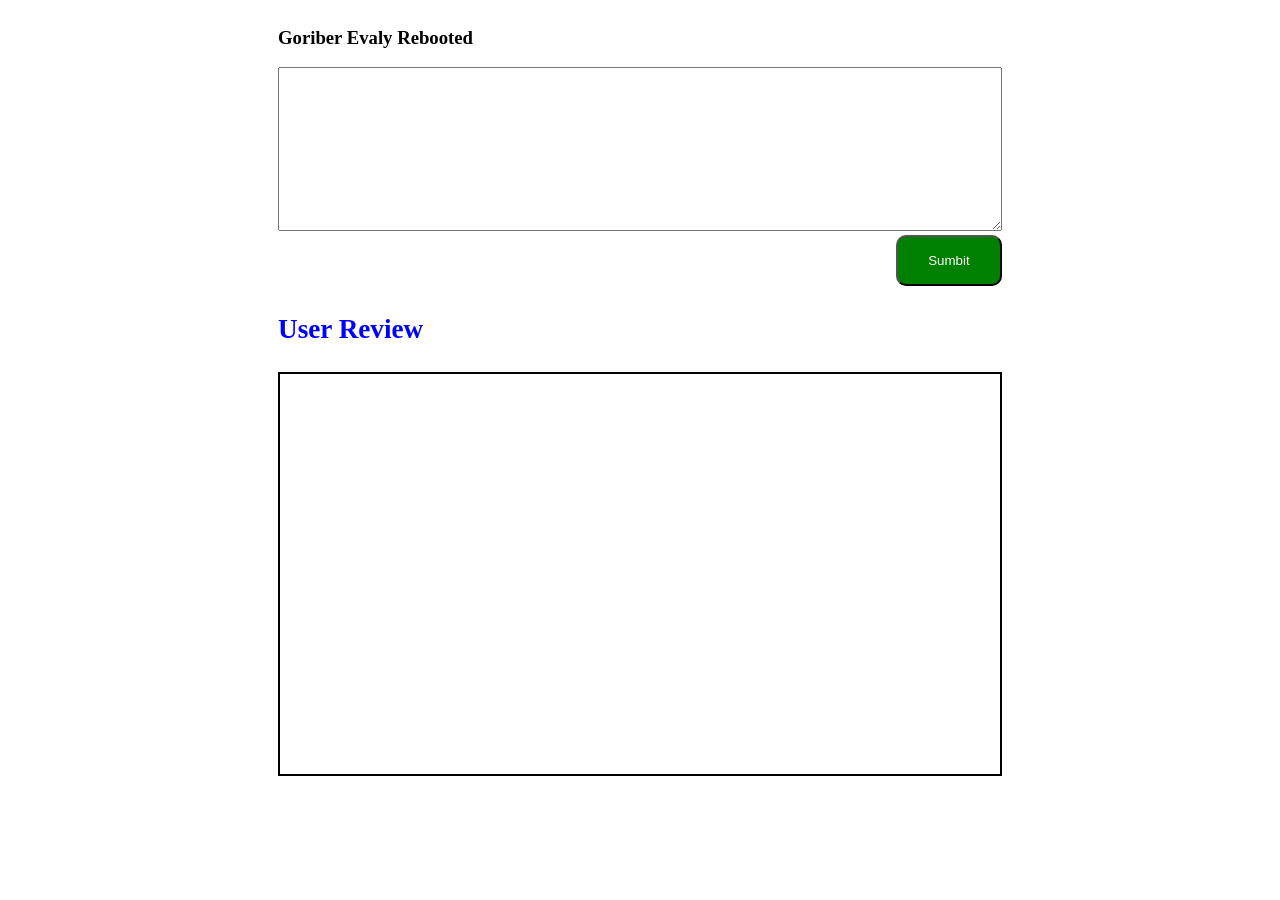
<file: index.html>
<!DOCTYPE html>
<html lang="en">
  <head>
    <meta charset="UTF-8" />
    <meta name="viewport" content="width=device-width, initial-scale=1.0" />
    <title>Document</title>
    <style>
      .fs {
        font-size: 3rem;
      }

      button:disabled {
        cursor: not-allowed
      }
    </style>
  </head>
  <body id="main">
    <div
      style="
        display: flex;
        justify-content: center;
        align-items: center;
        flex-direction: column;
      "
    >
      <div>
        <h3>Goriber Evaly Rebooted</h3>

        <textarea
          id="textValue"
          name=""
          rows="5"
          cols="50"
          style="padding: 1rem; font-size: 1.4rem"
          id=""
        ></textarea>

        <div style="display: flex; justify-content: end">
          <button
            onclick="sumbitbtn()"
            style="
              background-color: green;
              color: white;
              padding: 1rem 1.9rem;
              border-radius: 10px;
            "
          >
            Sumbit
          </button>
        </div>

        <div>
          <h3 style="color: blue; font-size: 1.7rem">User Review</h3>

          <ul
            id="review"
            style="
              list-style: decimal;
              height: 400px;
              border: 2px solid;
              overflow-y: auto;
              word-wrap: break-word;
            "
          ></ul>
        </div>
      </div>
    </div>

    <script>
      const sumbitbtn = () => {
        const textValue = document.getElementById("textValue").value;

        if (!textValue.trim()) {
          return;
        }

        const review = document.getElementById("review");
        const li = document.createElement("li");
        li.style.fontSize = "1.4rem";
        li.style.margin = "1rem 0";
        li.style.wordBreak = "break-word";

        li.innerHTML = `
      ${textValue}
      `;

        const removeBtn = document.createElement("button");
        removeBtn.style.marginLeft = "4rem";
        removeBtn.style.backgroundColor = "red";
        removeBtn.style.color = "white";
        removeBtn.style.border = "none";
        removeBtn.style.padding = "0.5rem 1rem";
        removeBtn.style.borderRadius = "5px";
        removeBtn.style.cursor = "pointer";
        removeBtn.innerText = "Remove";

        li.appendChild(removeBtn);

        removeBtn.addEventListener("click", () => {
          li.remove();
        });

          review.appendChild(li);

        document.getElementById("textValue").value = "";
      };

      document.getElementById("textValue").addEventListener("keyup", (e) => {
        if (e.key === "Enter") {
          sumbitbtn();
        }
      });
    </script>
    <script src="beforeNextLevel.js"></script>
  </body>
</html>
</file>
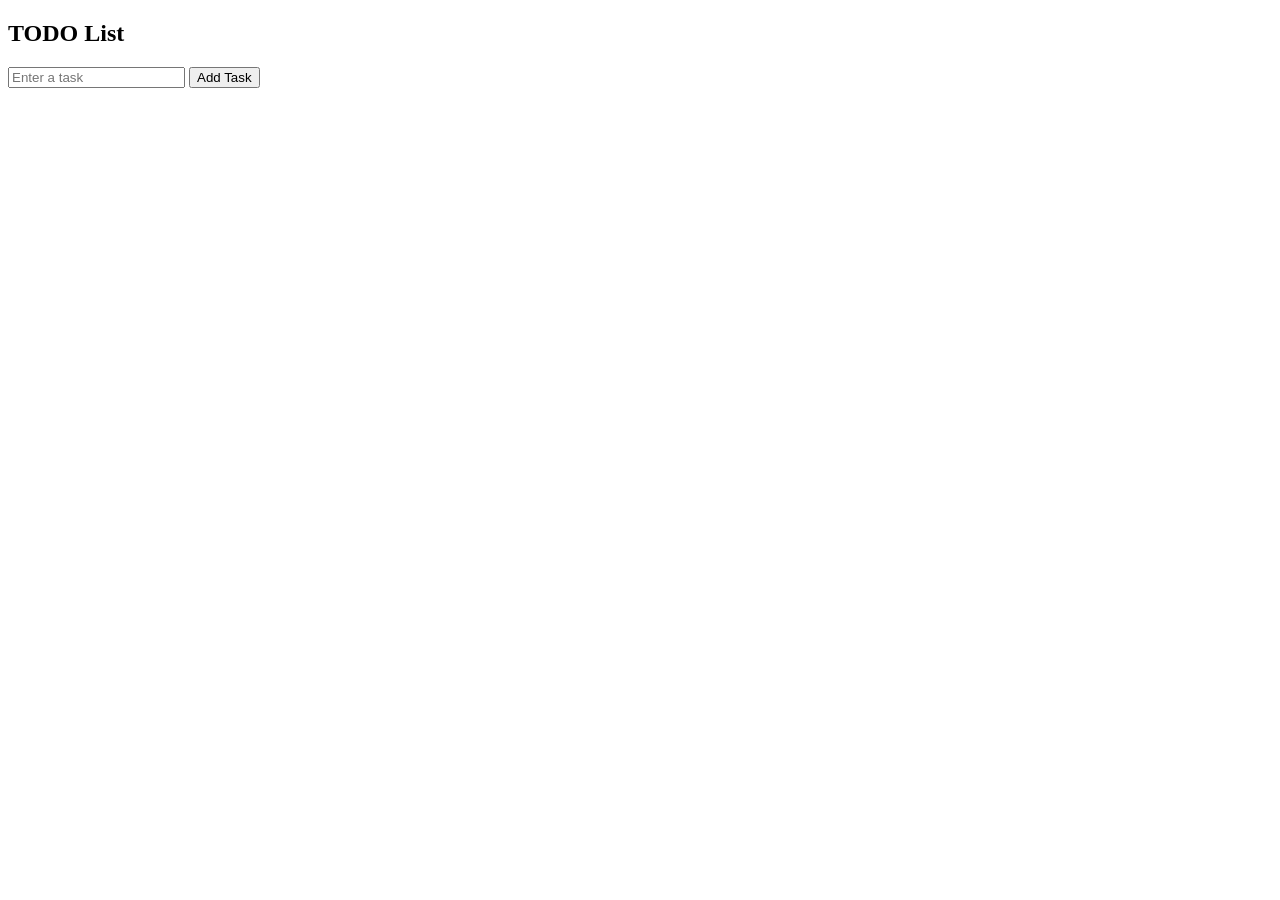
<file: A A PreBootIntro/index.html>
<!DOCTYPE html>
<html lang="en">
<head>
    <meta charset="UTF-8">
    <meta name="viewport" content="width=device-width, initial-scale=1.0">
    <title>DOM</title>
</head>
<body>
    <main class="container">
        <h2>TODO List</h2>
        <input type="text" id="taskInput" placeholder="Enter a task">
        <button id="addTaskBtn">Add Task</button>
        <ol id="taskList">

        </ol>
    </main>


    <script src="arrow.js"></script>
</body>
</html>
</file>
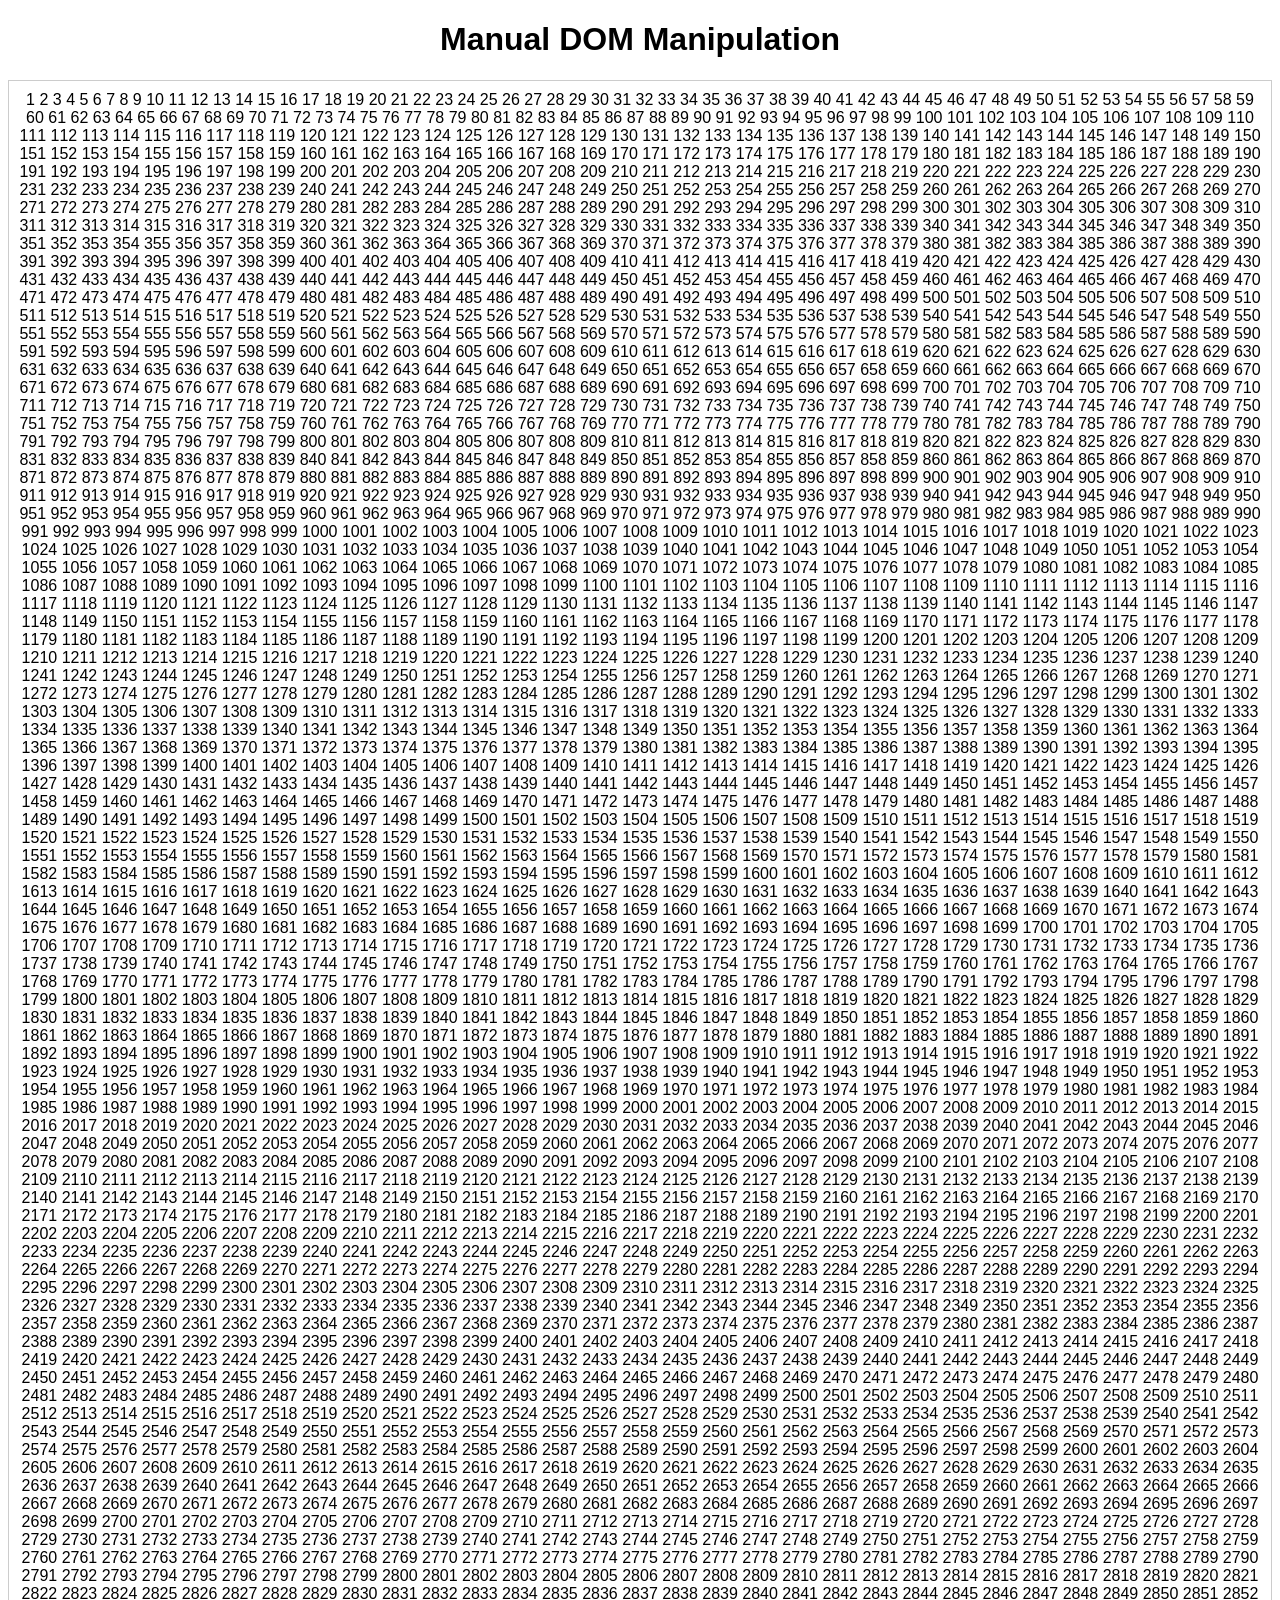
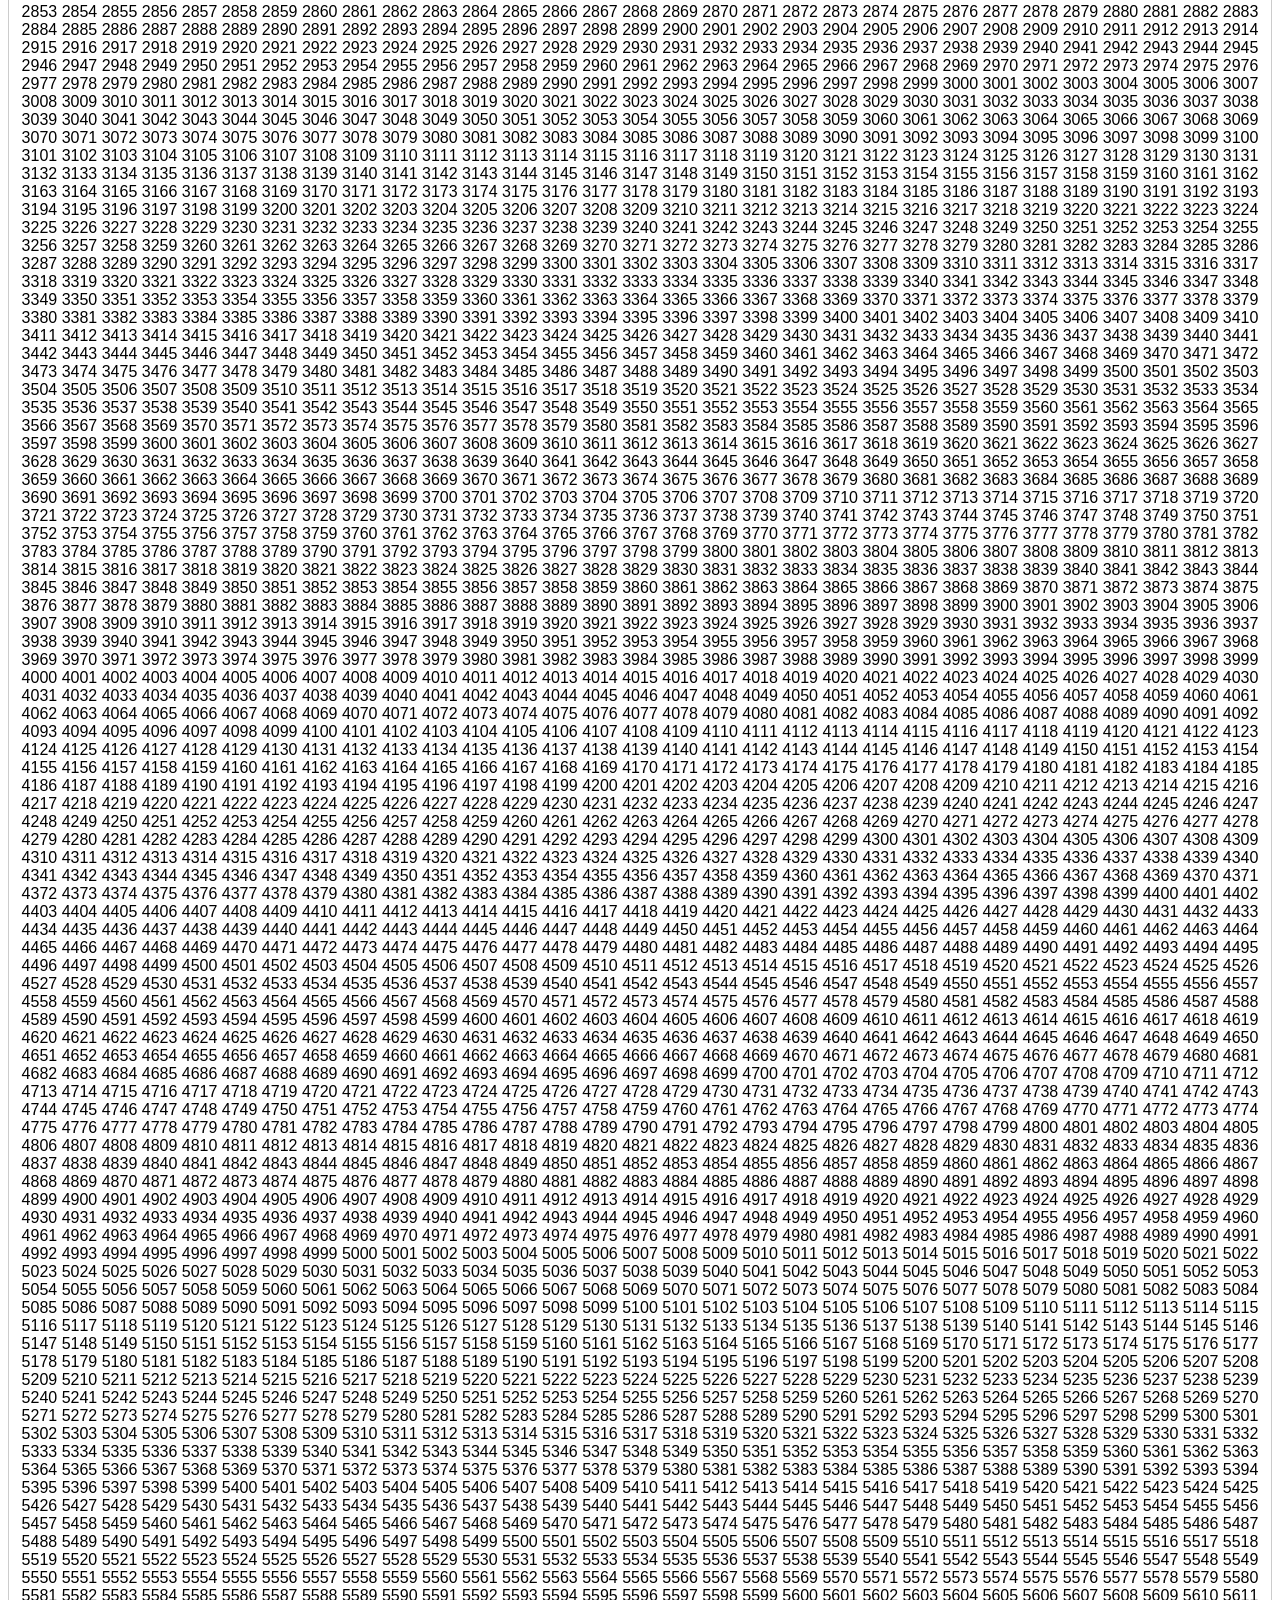
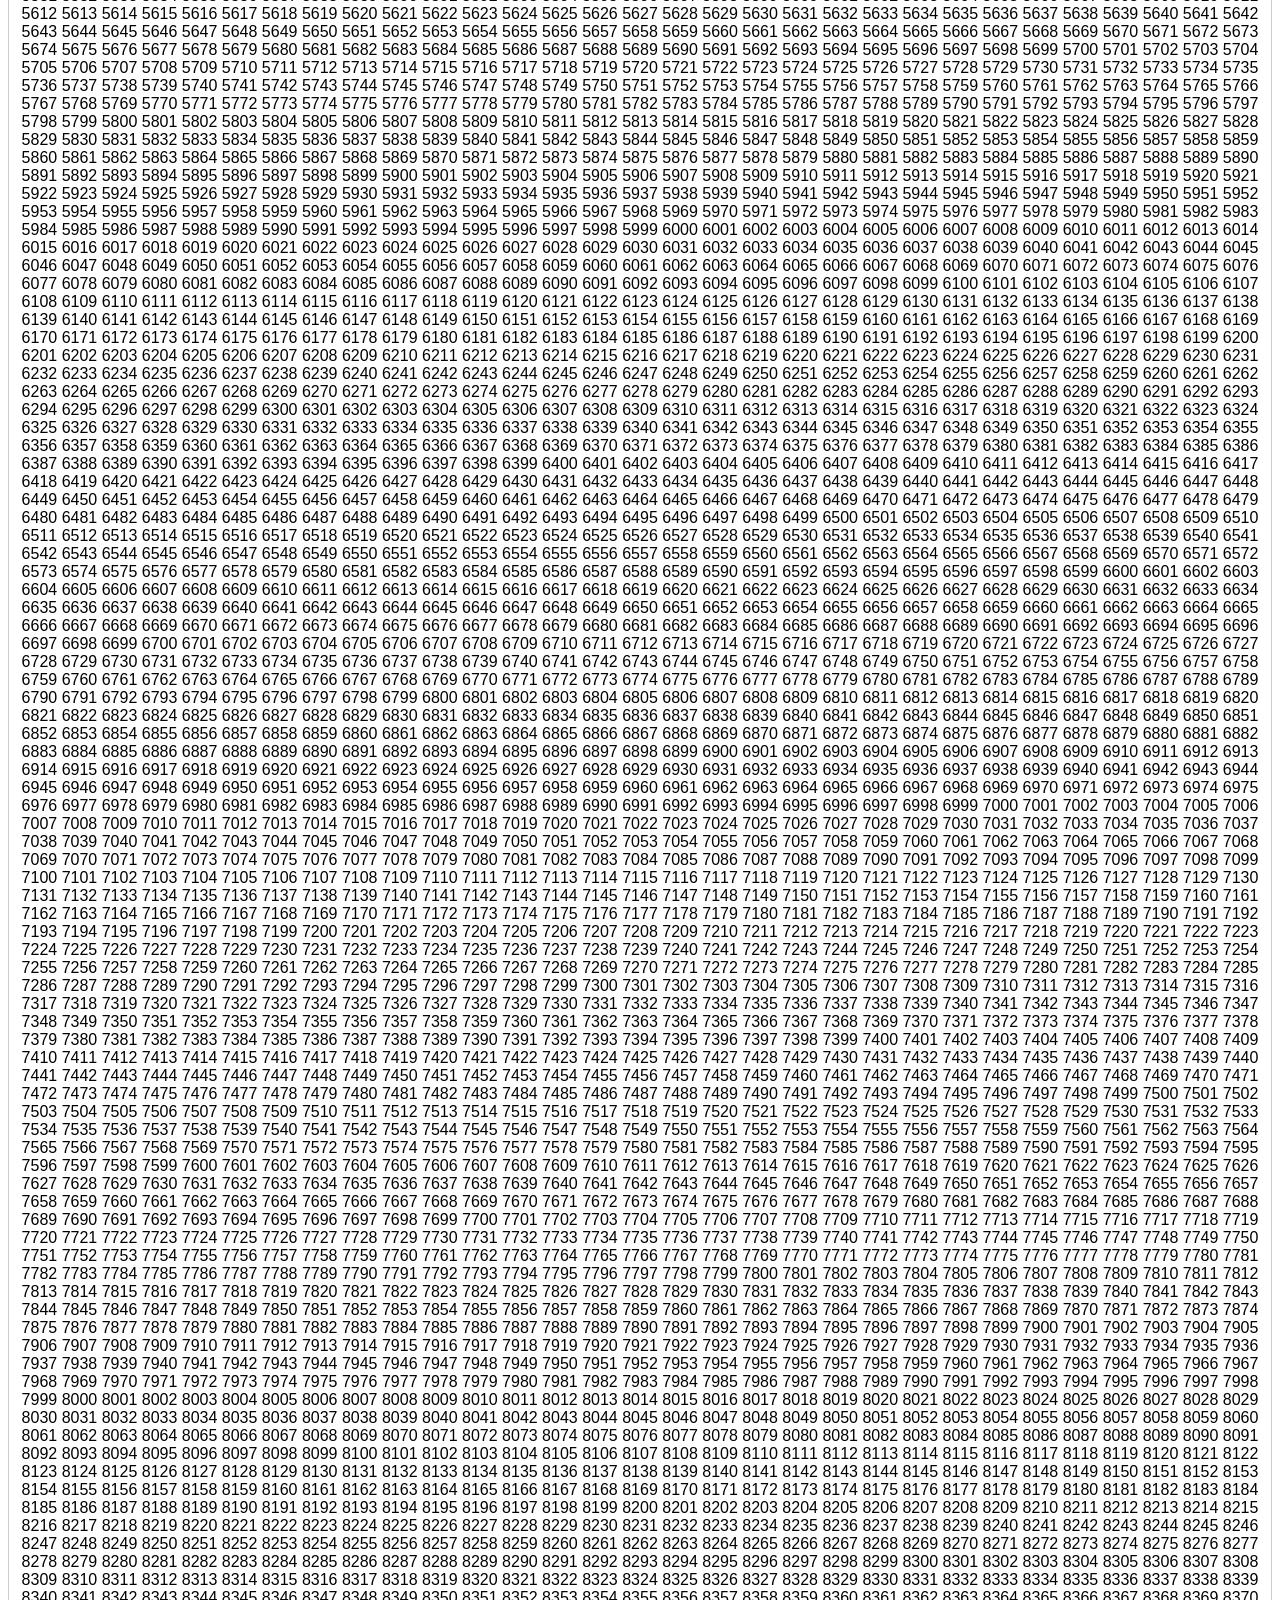
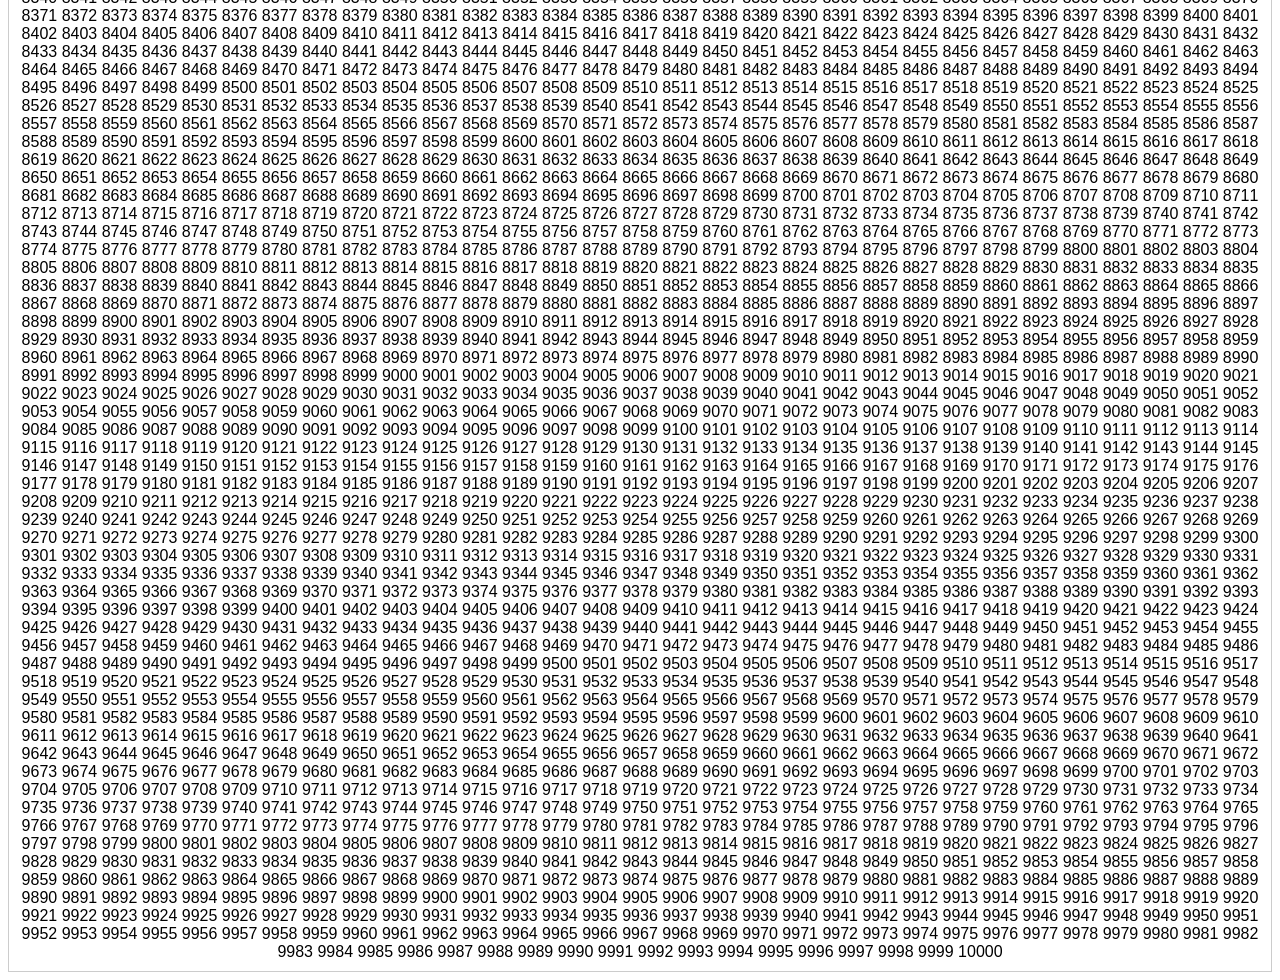
<file: React Prac/slowFast.html>
<!doctype html>
<html lang="en">
  <head>
    <meta charset="UTF-8" />
    <meta name="viewport" content="width=device-width, initial-scale=1.0" />
    <title>Manual DOM Manipulation</title>
    <style>
      body {
        font-family: Arial, sans-serif;
        text-align: center;
      }
      .container {
        margin-top: 20px;
        border: 1px solid #ccc;
        padding: 10px;
        min-height: 50px;
      }
      #loading {
        color: red;
        display: none;
      }
    </style>
  </head>
  <body>
    <h1>Manual DOM Manipulation</h1>
    <div class="container"></div>

    <script>
      const container = document.querySelector(".container");
      function fastUpdate() {
        const startTime = performance.now();

        let array = [];
        for (let i = 1; i <= 10000; i++) {
          array.push(i);
        }
        container.innerHTML = array.join("           ");
        const endTime = performance.now();
        console.log(
          `Fast update completed in ${endTime - startTime} milliseconds.`,
        );
      }

      function slowUpdate() {
        const startTime = performance.now();

        for (let i = 1; i <= 10000; i++) {
          container.innerHTML += "   " + i;
        }
        const endTime = performance.now();
        console.log(
          `Slow update completed in ${endTime - startTime} milliseconds.`,
        );
      }
      fastUpdate();
      //   slowUpdate();
    </script>
  </body>
</html>
</file>
